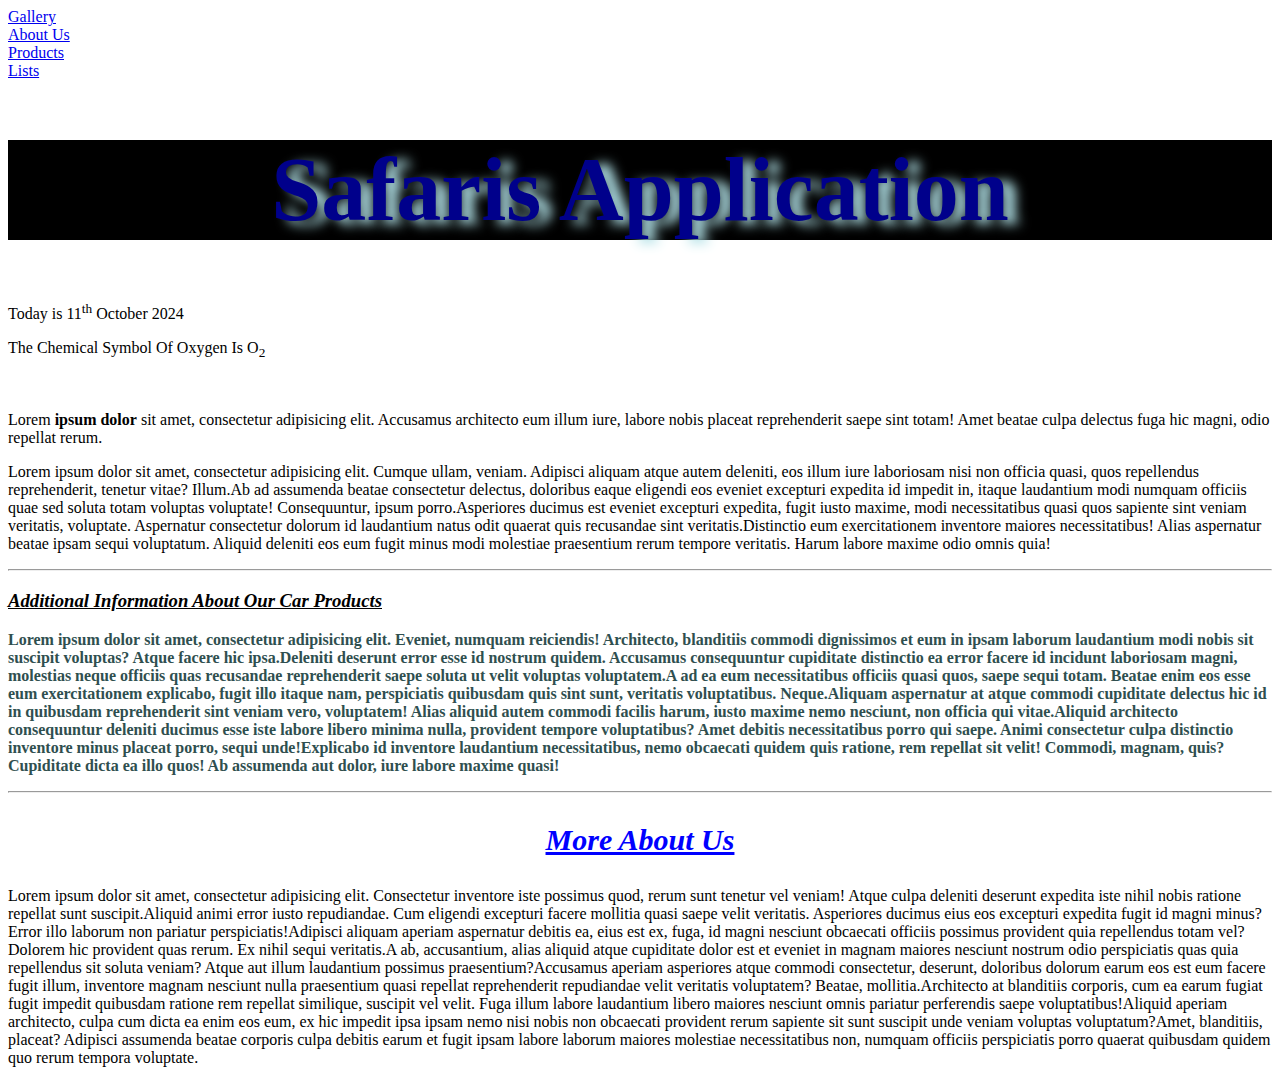
<file: index.html>
<!doctype html>
<html lang="en">
<head>
    <meta charset="UTF-8">
    <meta name="viewport"
          content="width=device-width, user-scalable=no, initial-scale=1.0, maximum-scale=1.0, minimum-scale=1.0">
    <meta http-equiv="X-UA-Compatible" content="ie=edge">
    <title>HOME PAGE</title>
    <link rel="stylesheet" href="css/main.css">
</head>
<body>

<a href="gallery.html" target="_blank">Gallery</a> <br>
<a href="about.html" target="_blank">About Us</a> <br>
<a href="product.html" target="_blank">Products</a> <br>
<a href="lists.html" target="_blank">Lists</a> <br>

<h1>Safaris Application</h1>
<p> Today is 11<sup>th</sup> October 2024</p>
<p>The Chemical Symbol Of Oxygen Is O<sub>2</sub></p>
<br>

<p>Lorem <b>ipsum dolor</b> sit amet, consectetur adipisicing elit. Accusamus architecto eum illum iure, labore nobis placeat reprehenderit saepe sint totam! Amet beatae culpa delectus fuga hic magni, odio repellat rerum.</p>
<p><span>Lorem ipsum dolor sit amet, consectetur adipisicing elit. Cumque ullam, veniam. Adipisci aliquam atque autem deleniti, eos illum iure laboriosam nisi non officia quasi, quos repellendus reprehenderit, tenetur vitae? Illum.</span><span>Ab ad assumenda beatae consectetur delectus, doloribus eaque eligendi eos eveniet excepturi expedita id impedit in, itaque laudantium modi numquam officiis quae sed soluta totam voluptas voluptate! Consequuntur, ipsum porro.</span><span>Asperiores ducimus est eveniet excepturi expedita, fugit iusto maxime, modi necessitatibus quasi quos sapiente sint veniam veritatis, voluptate. Aspernatur consectetur dolorum id laudantium natus odit quaerat quis recusandae sint veritatis.</span><span>Distinctio eum exercitationem inventore maiores necessitatibus! Alias aspernatur beatae ipsam sequi voluptatum. Aliquid deleniti eos eum fugit minus modi molestiae praesentium rerum tempore veritatis. Harum labore maxime odio omnis quia!</span></p>

<hr>
<h3> <u> <i>Additional Information About Our Car Products</i> </u> </h3>
<p style="color: darkslategray;font-weight:bold"><span>Lorem <strong>ipsum dolor</strong> sit amet, consectetur adipisicing elit. Eveniet, numquam reiciendis! Architecto, blanditiis commodi dignissimos et eum in ipsam laborum laudantium modi nobis sit suscipit voluptas? Atque facere hic ipsa.</span><span>Deleniti deserunt error esse id nostrum quidem. Accusamus consequuntur cupiditate distinctio ea error facere id incidunt laboriosam magni, molestias neque officiis quas recusandae reprehenderit saepe soluta ut velit voluptas voluptatem.</span><span>A ad ea eum necessitatibus officiis quasi quos, saepe sequi totam. Beatae enim eos esse eum exercitationem explicabo, fugit illo itaque nam, perspiciatis quibusdam quis sint sunt, veritatis voluptatibus. Neque.</span><span>Aliquam aspernatur at atque commodi cupiditate delectus hic id in quibusdam reprehenderit sint veniam vero, voluptatem! Alias aliquid autem commodi facilis harum, iusto maxime nemo nesciunt, non officia qui vitae.</span><span>Aliquid architecto consequuntur deleniti ducimus esse iste labore libero minima nulla, provident tempore voluptatibus? Amet debitis necessitatibus porro qui saepe. Animi consectetur culpa distinctio inventore minus placeat porro, sequi unde!</span><span>Explicabo id inventore laudantium necessitatibus, nemo obcaecati quidem quis ratione, rem repellat sit velit! Commodi, magnam, quis? Cupiditate dicta ea illo quos! Ab assumenda aut dolor, iure labore maxime quasi!</span></p>

<hr>
<h3 style="color: blue;text-align: center;font-size: 30px"> <u> <i>More About Us</i> </u> </h3>
<p><span>Lorem ipsum dolor sit amet, consectetur adipisicing elit. Consectetur inventore iste possimus quod, rerum sunt tenetur vel veniam! Atque culpa deleniti deserunt expedita iste nihil nobis ratione repellat sunt suscipit.</span><span>Aliquid animi error iusto repudiandae. Cum eligendi excepturi facere mollitia quasi saepe velit veritatis. Asperiores ducimus eius eos excepturi expedita fugit id magni minus? Error illo laborum non pariatur perspiciatis!</span><span>Adipisci aliquam aperiam aspernatur debitis ea, eius est ex, fuga, id magni nesciunt obcaecati officiis possimus provident quia repellendus totam vel? Dolorem hic provident quas rerum. Ex nihil sequi veritatis.</span><span>A ab, accusantium, alias aliquid atque cupiditate dolor est et eveniet in magnam maiores nesciunt nostrum odio perspiciatis quas quia repellendus sit soluta veniam? Atque aut illum laudantium possimus praesentium?</span><span>Accusamus aperiam asperiores atque commodi consectetur, deserunt, doloribus dolorum earum eos est eum facere fugit illum, inventore magnam nesciunt nulla praesentium quasi repellat reprehenderit repudiandae velit veritatis voluptatem? Beatae, mollitia.</span><span>Architecto at blanditiis corporis, cum ea earum fugiat fugit impedit quibusdam ratione rem repellat similique, suscipit vel velit. Fuga illum labore laudantium libero maiores nesciunt omnis pariatur perferendis saepe voluptatibus!</span><span>Aliquid aperiam architecto, culpa cum dicta ea enim eos eum, ex hic impedit ipsa ipsam nemo nisi nobis non obcaecati provident rerum sapiente sit sunt suscipit unde veniam voluptas voluptatum?</span><span>Amet, blanditiis, placeat? Adipisci assumenda beatae corporis culpa debitis earum et fugit ipsam labore laborum maiores molestiae necessitatibus non, numquam officiis perspiciatis porro quaerat quibusdam quidem quo rerum tempora voluptate.</span></p>

</body>
</html>
</file>
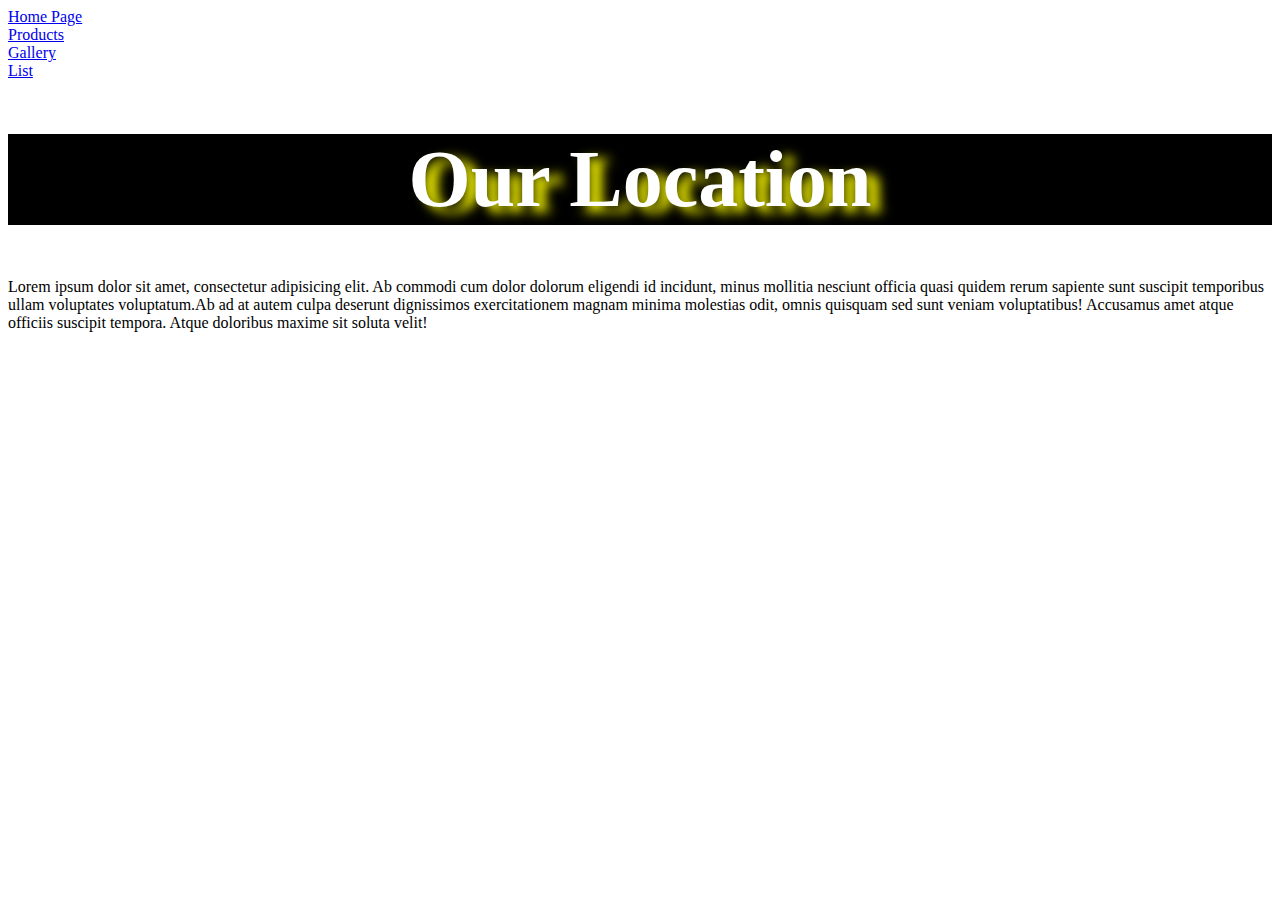
<file: about.html>
<!doctype html>
<html lang="en">
<head>
    <meta charset="UTF-8">
    <meta name="viewport"
          content="width=device-width, user-scalable=no, initial-scale=1.0, maximum-scale=1.0, minimum-scale=1.0">
    <meta http-equiv="X-UA-Compatible" content="ie=edge">
    <title>About Us</title>
    <style>
        h1{
            background-color: black;
            color: white;
            font-size: 80px;
            font-weight: bolder;
            text-shadow: 12px 6px 12px yellow;
            text-align: center;
        }
    </style>
</head>
<body>

<a href="index.html">Home Page</a> <br>
<a href="product.html">Products</a> <br>
<a href="gallery.html">Gallery</a> <br>
<a href="lists.html">List</a> <br>

<h1>Our Location</h1>
<p><span>Lorem ipsum dolor sit amet, consectetur adipisicing elit. Ab commodi cum dolor dolorum eligendi id incidunt, minus mollitia nesciunt officia quasi quidem rerum sapiente sunt suscipit temporibus ullam voluptates voluptatum.</span><span>Ab ad at autem culpa deserunt dignissimos exercitationem magnam minima molestias odit, omnis quisquam sed sunt veniam voluptatibus! Accusamus amet atque officiis suscipit tempora. Atque doloribus maxime sit soluta velit!</span></p>
<iframe src="https://www.google.com/maps/embed?pb=!1m18!1m12!1m3!1d3988.8463045217313!2d36.79814067364685!3d-1.2647554356002029!2m3!1f0!2f0!3f0!3m2!1i1024!2i768!4f13.1!3m3!1m2!1s0x182f1791a3266197%3A0x1b878049a1937f81!2sKipro%20Center%20Dental%20Clinic!5e0!3m2!1sen!2ske!4v1728997235539!5m2!1sen!2ske" width="100%" height="450" style="border:0;" allowfullscreen="" loading="lazy" referrerpolicy="no-referrer-when-downgrade"></iframe>

</body>
</html>
</file>
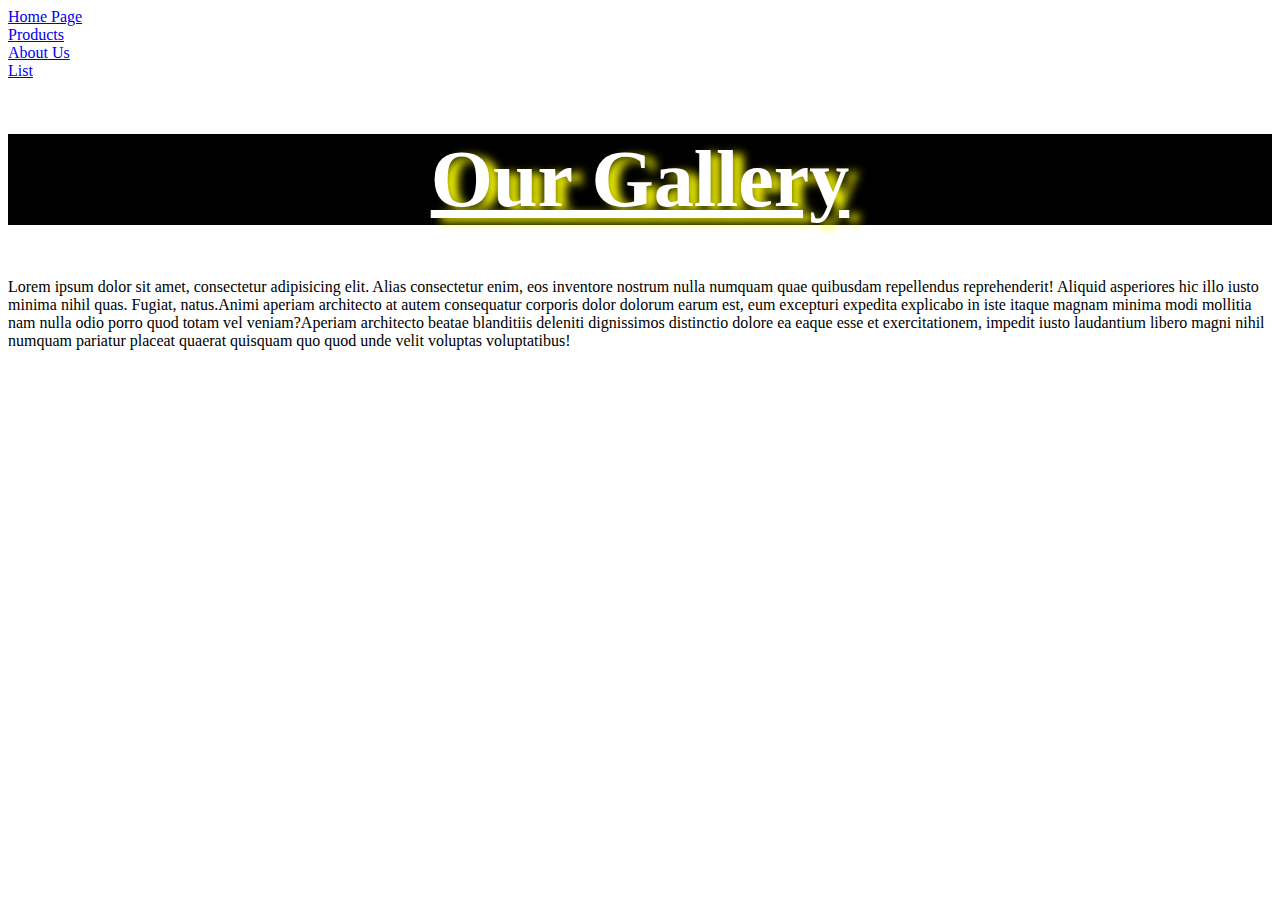
<file: gallery.html>
<!doctype html>
<html lang="en">
<head>
    <meta charset="UTF-8">
    <meta name="viewport"
          content="width=device-width, user-scalable=no, initial-scale=1.0, maximum-scale=1.0, minimum-scale=1.0">
    <meta http-equiv="X-UA-Compatible" content="ie=edge">
    <title>Gallery</title>
</head>
<link rel="stylesheet" href="css/style.css">

<style>
    h1{
        text-align: center;
        color: #ffffff;
        background-color: black;
        font-weight: bolder;
        text-shadow: 10px 4px 10px yellow;
        font-size: 80px;
        text-decoration: underline;
    }
</style>

<body>

<a href="index.html">Home Page</a> <br>
<a href="product.html">Products</a> <br>
<a href="about.html">About Us</a> <br>
<a href="lists.html">List</a> <br>


<h1>Our Gallery</h1>
<p><span>Lorem ipsum dolor sit amet, consectetur adipisicing elit. Alias consectetur enim, eos inventore nostrum nulla numquam quae quibusdam repellendus reprehenderit! Aliquid asperiores hic illo iusto minima nihil quas. Fugiat, natus.</span><span>Animi aperiam architecto at autem consequatur corporis dolor dolorum earum est, eum excepturi expedita explicabo in iste itaque magnam minima modi mollitia nam nulla odio porro quod totam vel veniam?</span><span>Aperiam architecto beatae blanditiis deleniti dignissimos distinctio dolore ea eaque esse et exercitationem, impedit iusto laudantium libero magni nihil numquam pariatur placeat quaerat quisquam quo quod unde velit voluptas voluptatibus!</span></p>

</body>
</html>
</file>
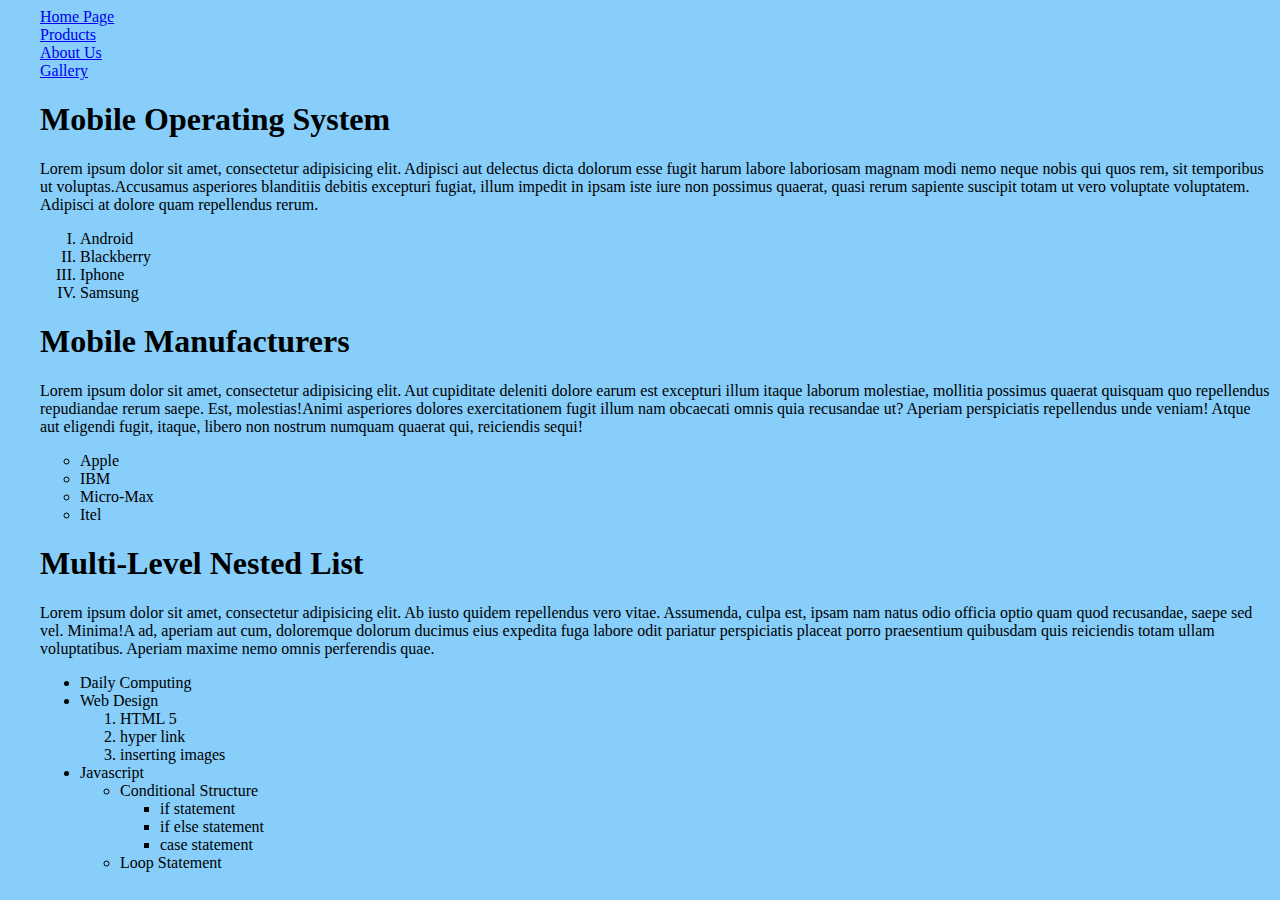
<file: lists.html>
<!doctype html>
<html lang="en">
<head>
    <meta charset="UTF-8">
    <meta name="viewport"
          content="width=device-width, user-scalable=no, initial-scale=1.0, maximum-scale=1.0, minimum-scale=1.0">
    <meta http-equiv="X-UA-Compatible" content="ie=edge">

    <link rel="icon" href="assets/4394562.png">
    <title>List Page</title>
  <style>
    body{
      background-color: lightskyblue;
      margin-left: 40px;
    }
  </style>

</head>
<body>

<a href="index.html">Home Page</a> <br>
<a href="product.html">Products</a> <br>
<a href="about.html">About Us</a> <br>
<a href="gallery.html">Gallery</a> <br>

<h1>Mobile Operating System</h1>
<p><span>Lorem ipsum dolor sit amet, consectetur adipisicing elit. Adipisci aut delectus dicta dolorum esse fugit harum labore laboriosam magnam modi nemo neque nobis qui quos rem, sit temporibus ut voluptas.</span><span>Accusamus asperiores blanditiis debitis excepturi fugiat, illum impedit in ipsam iste iure non possimus quaerat, quasi rerum sapiente suscipit totam ut vero voluptate voluptatem. Adipisci at dolore quam repellendus rerum.</span></p>
<ol type="I">
  <li>Android</li>
  <li>Blackberry</li>
  <li>Iphone</li>
  <li>Samsung</li>
</ol>

<h1>Mobile Manufacturers</h1>
<p><span>Lorem ipsum dolor sit amet, consectetur adipisicing elit. Aut cupiditate deleniti dolore earum est excepturi illum itaque laborum molestiae, mollitia possimus quaerat quisquam quo repellendus repudiandae rerum saepe. Est, molestias!</span><span>Animi asperiores dolores exercitationem fugit illum nam obcaecati omnis quia recusandae ut? Aperiam perspiciatis repellendus unde veniam! Atque aut eligendi fugit, itaque, libero non nostrum numquam quaerat qui, reiciendis sequi!</span></p>
<ul style="list-style-type: circle">
  <li>Apple</li>
  <li>IBM</li>
  <li>Micro-Max</li>
  <li>Itel</li>
</ul>

<h1>Multi-Level Nested List</h1>
<p><span>Lorem ipsum dolor sit amet, consectetur adipisicing elit. Ab iusto quidem repellendus vero vitae. Assumenda, culpa est, ipsam nam natus odio officia optio quam quod recusandae, saepe sed vel. Minima!</span><span>A ad, aperiam aut cum, doloremque dolorum ducimus eius expedita fuga labore odit pariatur perspiciatis placeat porro praesentium quibusdam quis reiciendis totam ullam voluptatibus. Aperiam maxime nemo omnis perferendis quae.</span></p>
<ul>
  <li>Daily Computing</li>
  <li>Web Design
   <ol>
    <li>HTML 5</li>
    <li>hyper link</li>
    <li>inserting images</li>
   </ol>
  </li>
  <li>Javascript
      <ul>
        <li>Conditional Structure
          <ul>
            <li>if statement</li>
            <li>if else statement</li>
            <li>case statement</li>
          </ul>
        </li>
        <li>Loop Statement</li>
      </ul>
  </li>
</ul>

</body>
</html>
</file>
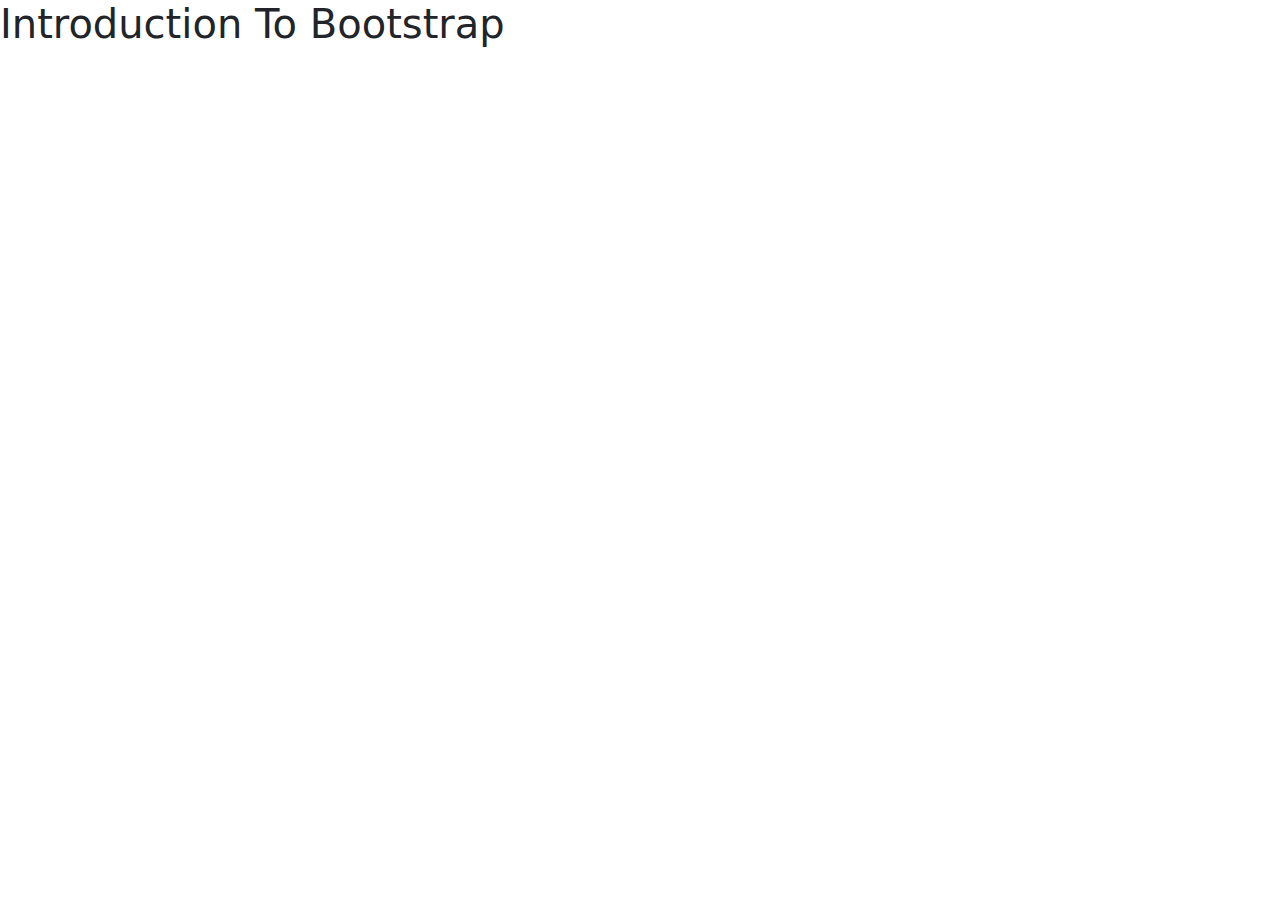
<file: main.html>
<!doctype html>
<html lang="en">
<head>
    <meta charset="UTF-8">
    <meta name="viewport"
          content="width=device-width, user-scalable=no, initial-scale=1.0, maximum-scale=1.0, minimum-scale=1.0">
    <meta http-equiv="X-UA-Compatible" content="ie=edge">
    <title>Document</title>

    <link rel="stylesheet" href="bootstrap/bootstrap-5.3.3-dist/css/bootstrap.min.css">
    <script> src="bootstrap/bootstrap-5.3.3-dist/" </script>
</head>
<body>

<h1>Introduction To Bootstrap</h1>

</body>
</html>
</file>
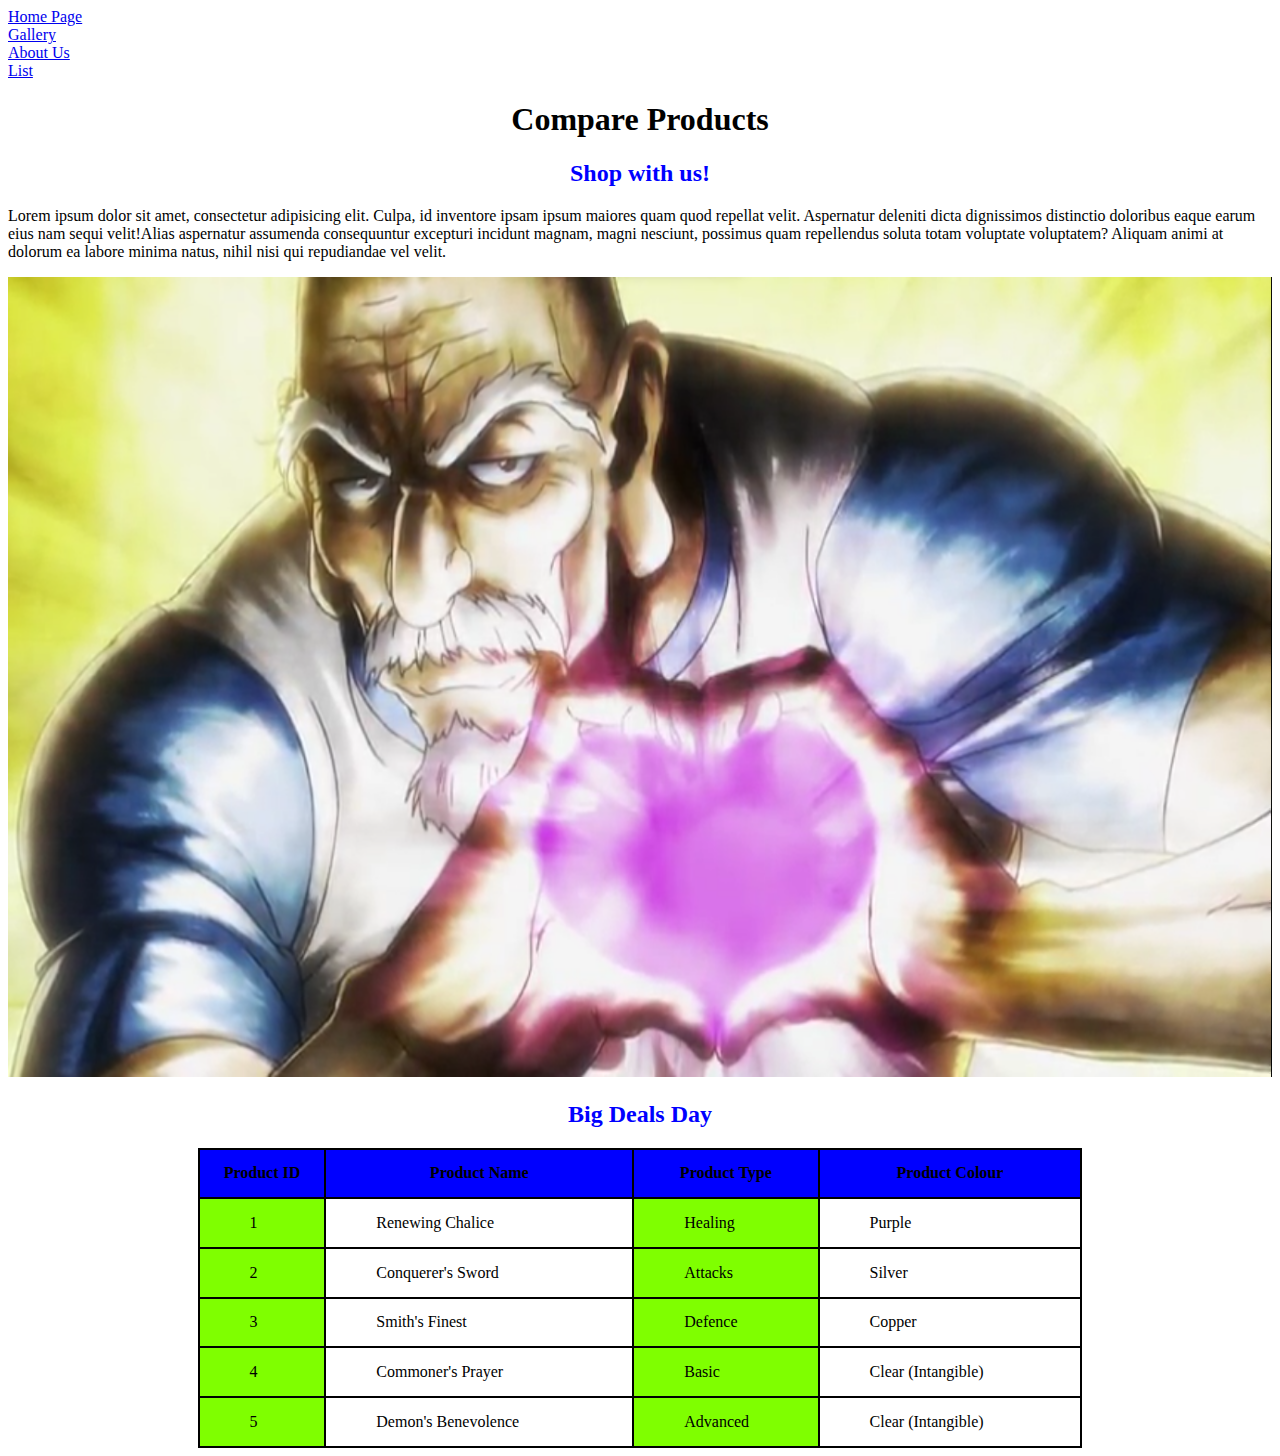
<file: product.html>
<!doctype html>
<html lang="en">
<head>
    <meta charset="UTF-8">
    <meta name="viewport"
          content="width=device-width, user-scalable=no, initial-scale=1.0, maximum-scale=1.0, minimum-scale=1.0">
    <meta http-equiv="X-UA-Compatible" content="ie=edge">
    <title>Product Info</title>

    <style>
        h1{
            text-align: center;
            font-weight: bolder;
        }
        h2{
            text-align: center;
            color: blue;
        }
        img{
            width: 100%;
            height: 800px;
            horiz-align: center;
        }
        table, th, td{
            border: 2px solid black;
            border-collapse: collapse;
        }
        table{
            width: 70%;
            height: 300px;
            /* background-color: antiquewhite; */
            margin: auto;
        }
        td{
            padding-left: 50px;
        }
        .one{
            background-color: chartreuse;
        }
        .two{
            background-color: chartreuse;
        }
    </style>
</head>
<body>

<a href="index.html">Home Page</a> <br>
<a href="gallery.html">Gallery</a> <br>
<a href="about.html">About Us</a> <br>
<a href="lists.html">List</a> <br>

<h1>Compare Products</h1>
<h2>Shop with us!</h2>
<p><span>Lorem ipsum dolor sit amet, consectetur adipisicing elit. Culpa, id inventore ipsam ipsum maiores quam quod repellat velit. Aspernatur deleniti dicta dignissimos distinctio doloribus eaque earum eius nam sequi velit!</span><span>Alias aspernatur assumenda consequuntur excepturi incidunt magnam, magni nesciunt, possimus quam repellendus soluta totam voluptate voluptatem? Aliquam animi at dolorum ea labore minima natus, nihil nisi qui repudiandae vel velit.</span></p>

<img src="assets/Screenshot 2024-09-23 200149.png" alt="">

<h2>Big Deals Day</h2>

<table>
    <tr style="background-color: blue">
        <th>Product ID</th>
        <th>Product Name</th>
        <th>Product Type</th>
        <th>Product Colour</th>
    </tr>
    <tr>
        <td class="one">1</td>
        <td>Renewing Chalice</td>
        <td class="two">Healing</td>
        <td>Purple</td>
    </tr>
    <tr>
        <td class="one">2</td>
        <td>Conquerer's Sword</td>
        <td class="two">Attacks</td>
        <td>Silver</td>
    </tr>
    <tr>
        <td class="one">3</td>
        <td>Smith's Finest</td>
        <td class="two">Defence</td>
        <td>Copper</td>
    </tr>
    <tr>
        <td class="one">4</td>
        <td>Commoner's Prayer</td>
        <td class="two">Basic</td>
        <td>Clear (Intangible)</td>
    </tr>
    <tr>
        <td class="one">5</td>
        <td>Demon's Benevolence</td>
        <td class="two">Advanced</td>
        <td>Clear (Intangible)</td>
    </tr>
</table>

</body>
</html>
</file>
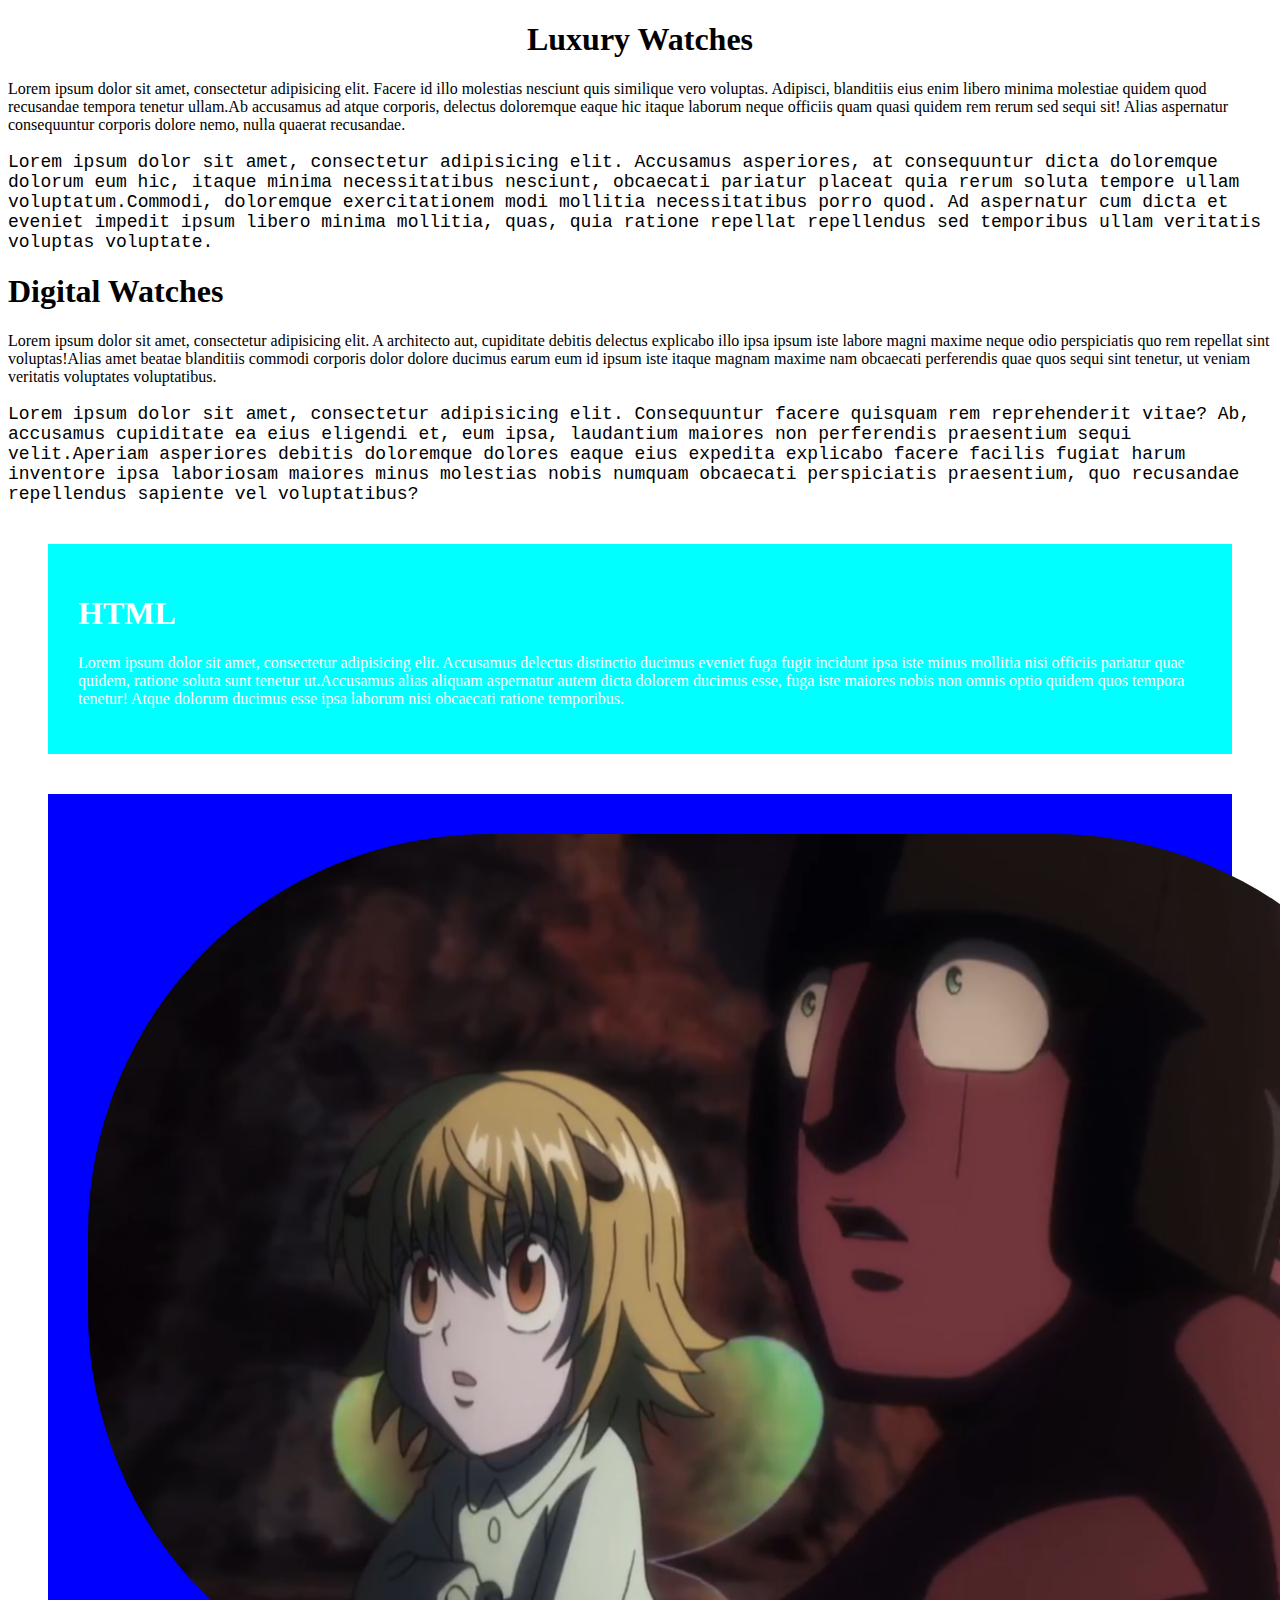
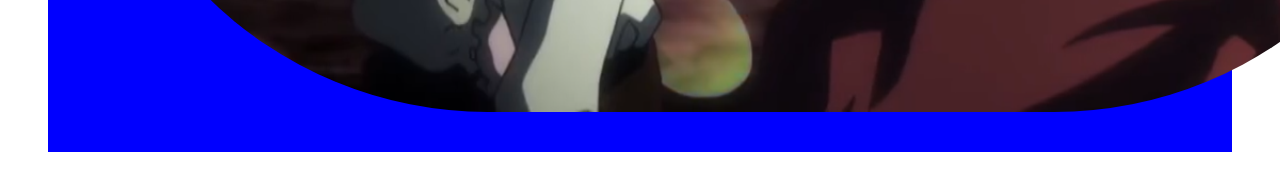
<file: services.html>
<!doctype html>
<html lang="en">
<head>
    <meta charset="UTF-8">
    <meta name="viewport"
          content="width=device-width, user-scalable=no, initial-scale=1.0, maximum-scale=1.0, minimum-scale=1.0">
    <meta http-equiv="X-UA-Compatible" content="ie=edge">
    <title>Services Page</title>

    <link rel="stylesheet" href="css/services.css">

</head>
<body>

<h1 id="h01">Luxury Watches</h1>
<p><span>Lorem ipsum dolor sit amet, consectetur adipisicing elit. Facere id illo molestias nesciunt quis similique vero voluptas. Adipisci, blanditiis eius enim libero minima molestiae quidem quod recusandae tempora tenetur ullam.</span><span>Ab accusamus ad atque corporis, delectus doloremque eaque hic itaque laborum neque officiis quam quasi quidem rem rerum sed sequi sit! Alias aspernatur consequuntur corporis dolore nemo, nulla quaerat recusandae.</span></p>
<p class="paragraph"><span>Lorem ipsum dolor sit amet, consectetur adipisicing elit. Accusamus asperiores, at consequuntur dicta doloremque dolorum eum hic, itaque minima necessitatibus nesciunt, obcaecati pariatur placeat quia rerum soluta tempore ullam voluptatum.</span><span>Commodi, doloremque exercitationem modi mollitia necessitatibus porro quod. Ad aspernatur cum dicta et eveniet impedit ipsum libero minima mollitia, quas, quia ratione repellat repellendus sed temporibus ullam veritatis voluptas voluptate.</span></p>

<h1 id="h02">Digital Watches</h1>
<p><span>Lorem ipsum dolor sit amet, consectetur adipisicing elit. A architecto aut, cupiditate debitis delectus explicabo illo ipsa ipsum iste labore magni maxime neque odio perspiciatis quo rem repellat sint voluptas!</span><span>Alias amet beatae blanditiis commodi corporis dolor dolore ducimus earum eum id ipsum iste itaque magnam maxime nam obcaecati perferendis quae quos sequi sint tenetur, ut veniam veritatis voluptates voluptatibus.</span></p>
<p class="paragraph"><span>Lorem ipsum dolor sit amet, consectetur adipisicing elit. Consequuntur facere quisquam rem reprehenderit vitae? Ab, accusamus cupiditate ea eius eligendi et, eum ipsa, laudantium maiores non perferendis praesentium sequi velit.</span><span>Aperiam asperiores debitis doloremque dolores eaque eius expedita explicabo facere facilis fugiat harum inventore ipsa laboriosam maiores minus molestias nobis numquam obcaecati perspiciatis praesentium, quo recusandae repellendus sapiente vel voluptatibus?</span></p>

<div id="my_division">
    <h1>HTML</h1>
    <p><span>Lorem ipsum dolor sit amet, consectetur adipisicing elit. Accusamus delectus distinctio ducimus eveniet fuga fugit incidunt ipsa iste minus mollitia nisi officiis pariatur quae quidem, ratione soluta sunt tenetur ut.</span><span>Accusamus alias aliquam aspernatur autem dicta dolorem ducimus esse, fuga iste maiores nobis non omnis optio quidem quos tempora tenetur! Atque dolorum ducimus esse ipsa laborum nisi obcaecati ratione temporibus.</span></p>
</div>

<div id="my_division2">
    <img src="assets/Screenshot 2024-09-23 205838.png" alt="">
    <p><span>Lorem ipsum dolor sit amet, consectetur adipisicing elit. Cupiditate dignissimos dolorem, iure libero modi nobis quisquam temporibus ullam vel vero? Doloribus impedit, incidunt nobis quam qui quia reiciendis repudiandae vel.</span><span>Adipisci aliquam doloribus eligendi error, eum, excepturi ipsa libero maiores neque nihil nisi officiis perferendis, perspiciatis quam ratione repellendus soluta tenetur. Cumque dolore inventore laudantium optio quidem quis totam. Id?</span></p>
</div>

</body>
</html>
</file>
<file: css/main.css>
h1{
    color: darkblue;
    text-align: center;
    font-size: 90px;
    background-color: black;
    line-height: 100px;
    text-shadow: 12px 4px 12px powderblue;
}

h1:hover{
    background-color: darkslateblue;
}
</file>
<file: css/style.css>
img{
    width: 300px;
    height: 250px;
}
img:hover{
    opacity: 0.75;
}
</file>
<file: css/services.css>
/*styling an id; use # b4 ID name*/
/* id styles a specific tag; ignoring the rest*/
#h01 /*h1#ho1*/{
    text-align: center;
}
/*styling an id; use . b4 ID name */
/*class styles all tags bearing the same label*/
.paragraph{
    font-family: "Courier New";
    font-size: 18px;
}
#my_division{
    background-color: aqua;
    margin: 40px;
    padding: 30px;
    color: white;
}
#my_division2{
    background-color: blue;
    margin: 40px;
    padding: 40px;
    display: flex;
}
#my_division2 img{
    margin-right: 40px;
    border-radius: 400px;
}
</file>
